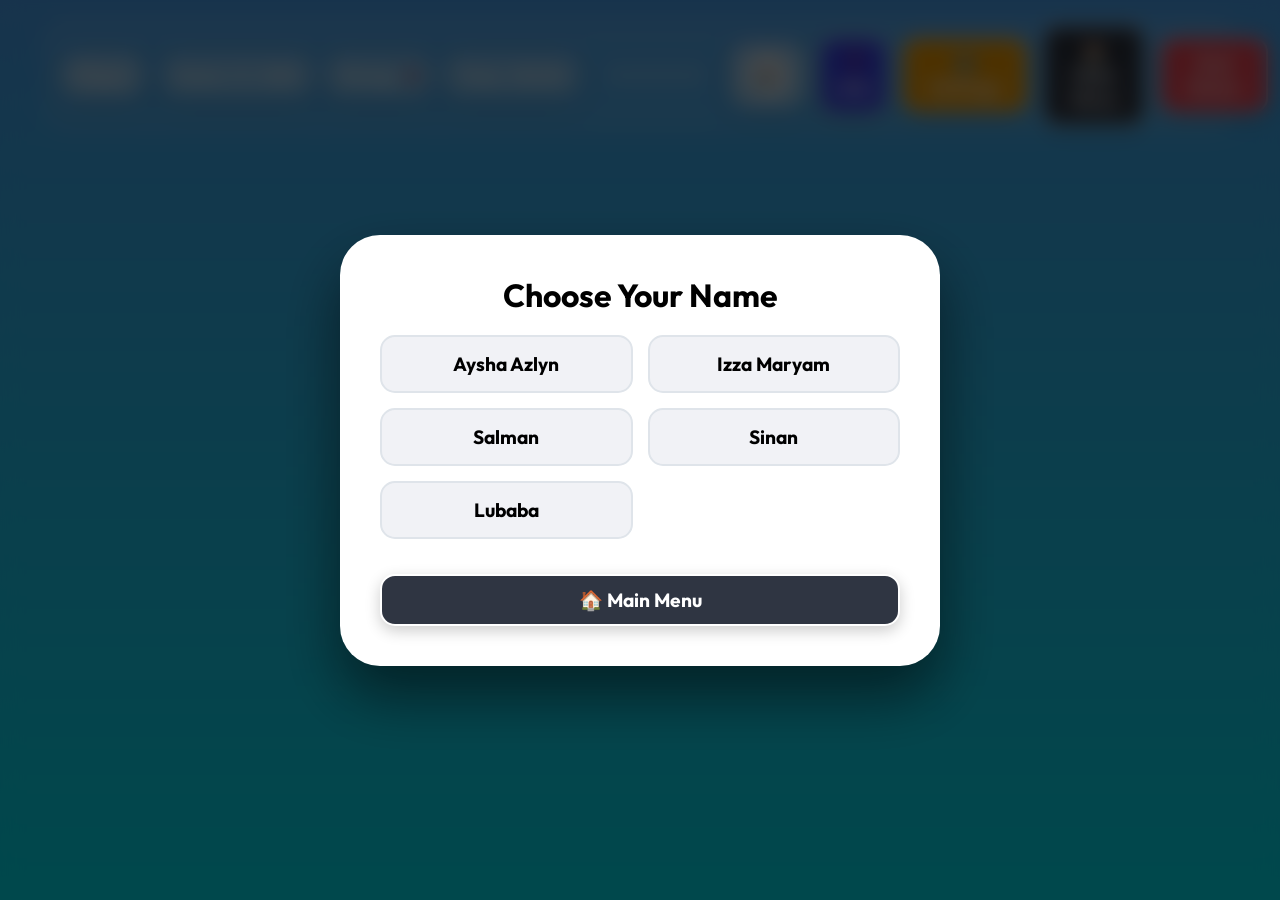
<file: index.html>
<!DOCTYPE html>
<html lang="en">

<head>
    <meta charset="UTF-8">
    <meta name="viewport" content="width=device-width, initial-scale=1.0, maximum-scale=1.0, user-scalable=no">
    <meta name="apple-mobile-web-app-capable" content="yes">
    <meta name="mobile-web-app-capable" content="yes">
    <title>Arabic Balloon Game</title>
    <link rel="stylesheet" href="style.css">
    <link href="https://fonts.googleapis.com/css2?family=Outfit:wght@400;700&family=Amiri:wght@400;700&display=swap"
        rel="stylesheet">
    <script src="https://html2canvas.hertzen.com/dist/html2canvas.min.js"></script>
</head>

<body>
    <div id="game-container">
        <!-- Background Elements -->
        <div class="sky-background"></div>
        <div class="clouds-container"></div>

        <!-- UI Elements -->
        <div id="ui-layer">
            <div class="stats">
                <div class="stat-item user-info">
                    <span id="display-name">Player</span>
                </div>
                <div class="stat-group">
                    <div class="stat-item">
                        <span class="label">Score:</span>
                        <span id="score">0</span>
                        <span class="goal">/ 200</span>
                    </div>
                    <div class="stat-item">
                        <span class="label">Wrong:</span>
                        <span id="wrong-count" class="wrong-val">0</span>
                    </div>
                    <div class="stat-item">
                        <span class="label">Time:</span>
                        <span id="timer">00:00</span>
                    </div>
                </div>
                <div class="progress-container">
                    <div id="progress-bar" class="progress-bar"></div>
                </div>
                <div class="stat-item target-box">
                    <button id="replay-sound" class="icon-btn">🔊</button>
                    <span id="target-label" style="display: none;"></span>
                </div>
                <button id="quick-q-btn" class="secondary-btn" style="background: #3742fa; border-color: white; padding: 12px 15px;">❓ Ask</button>
                <button id="teacher-btn" class="secondary-btn" style="background: #ffa502; border-color: white;">⚙️ Settings</button>
                <button id="global-main-menu-btn" class="secondary-btn" style="background: #2f3542; border-color: white;">🏠 Main Menu</button>
                <button id="end-btn" class="secondary-btn">End Game</button>
            </div>
        </div>

        <!-- Game Screen -->
        <div id="game-screen"></div>

        <!-- Overlays -->
        <div id="name-overlay" class="overlay active">
            <div class="overlay-content">
                <h1>Choose Your Name</h1>
                <div class="name-grid">
                    <button class="name-btn">Aysha Azlyn</button>
                    <button class="name-btn">Izza Maryam</button>
                    <button class="name-btn">Salman</button>
                    <button class="name-btn">Sinan</button>
                    <button class="name-btn">Lubaba</button>
                </div>
                <button id="name-main-menu-btn" class="secondary-btn" style="background: #2f3542; margin-top: 15px; width: 100%;">🏠 Main Menu</button>
            </div>
        </div>

        <div id="letter-overlay" class="overlay">
            <div class="overlay-content">
                <h1>Choose Letters</h1>
                <p style="margin-bottom: 15px; color: #576574;">Select the Arabic letters you want to play with!</p>
                
                <div style="display: flex; justify-content: center; gap: 10px; margin-bottom: 20px;">
                    <button id="all-letters-btn" class="name-btn" style="padding: 10px 20px; font-size: 1rem; width: auto; margin: 0;">✨ All Letters</button>
                    <button id="clear-letters-btn" class="name-btn" style="padding: 10px 20px; font-size: 1rem; width: auto; margin: 0;">Clear Selection</button>
                </div>

                <div class="name-grid" id="letter-grid">
                    <button class="name-btn letter-sel-btn" data-letter="alif">ا</button>
                    <button class="name-btn letter-sel-btn" data-letter="ba">ب</button>
                    <button class="name-btn letter-sel-btn" data-letter="taa">ت</button>
                    <button class="name-btn letter-sel-btn" data-letter="daal">د</button>
                </div>

                <button id="confirm-letters-btn" class="primary-btn" style="margin-top: 25px; width: 100%;">Continue</button>
                <button id="letter-main-menu-btn" class="secondary-btn" style="background: #2f3542; margin-top: 15px; width: 100%;">🏠 Main Menu</button>
            </div>
        </div>

        <div id="start-overlay" class="overlay">
            <div class="overlay-content">
                <h1 id="welcome-msg">Hello!</h1>
                <p id="start-instructions-p" style="margin-bottom: 20px;">Pop the balloons that match the sound!</p>
                <button id="start-btn" class="primary-btn" style="width: 100%;">Start Playing!</button>
                <button id="start-main-menu-btn" class="secondary-btn" style="background: #2f3542; margin-top: 15px; width: 100%;">🏠 Main Menu</button>
            </div>
        </div>

        <div id="settings-overlay" class="overlay">
            <div class="overlay-content">
                <h1 style="color: #2f3542;">Settings</h1>
                <div class="settings-grid" style="text-align: left; margin: 25px 0;">
                    <div style="display: flex; justify-content: space-between; align-items: center;">
                        <label style="font-size: 1.1rem; font-weight: bold; color: #576574;">Letters to Play:</label>
                        <button id="settings-all-letters-btn" class="name-btn" style="padding: 5px 10px; font-size: 0.85rem; margin: 0; width: auto; height: auto;">✨ Select All</button>
                    </div>
                    <div style="display: grid; grid-template-columns: repeat(4, 1fr); gap: 10px; margin-top: 8px; margin-bottom: 20px;">
                        <button class="name-btn settings-letter-btn active" data-letter="alif" style="padding: 10px; font-size: 1.2rem;">ا</button>
                        <button class="name-btn settings-letter-btn" data-letter="ba" style="padding: 10px; font-size: 1.2rem;">ب</button>
                        <button class="name-btn settings-letter-btn" data-letter="taa" style="padding: 10px; font-size: 1.2rem;">ت</button>
                        <button class="name-btn settings-letter-btn" data-letter="daal" style="padding: 10px; font-size: 1.2rem;">د</button>
                    </div>

                    <label style="font-size: 1.1rem; font-weight: bold; color: #576574;">Question Interval: <span id="prob-val" style="color: #ff4757;">10%</span></label>
                    <input type="range" id="prob-slider" min="0" max="3" value="1" style="width: 100%; margin-top: 10px; margin-bottom: 20px;">
                    
                    <label style="font-size: 1.1rem; font-weight: bold; color: #576574;">Letter Probability: <span id="letter-prob-val" style="color: #1e90ff;">50%</span></label>
                    <input type="range" id="letter-prob-slider" min="0" max="4" value="4" style="width: 100%; margin-top: 10px;">
                    <p style="color: #747d8c; font-size: 0.85rem; margin-top: 5px;">Higher means the target letter appears more often.</p>
                </div>
                <div style="display: flex; justify-content: center; gap: 15px; margin-top: 20px;">
                    <button id="close-settings-btn" class="secondary-btn">Close</button>
                    <button id="settings-main-menu-btn" class="secondary-btn" style="background: #2f3542;">🏠 Main Menu</button>
                </div>
            </div>
        </div>

        <div id="question-overlay" class="overlay">
            <div class="overlay-content question-content">
                <div class="confetti-effect"></div>
                <h1 style="color: #ff4757; font-size: 2.2rem; margin-bottom: 10px;">Interactive Question!</h1>
                <p style="font-size: 1.3rem; color: #2f3542; font-weight: bold;">Tell your teacher the letter aloud!</p>
                
                <div id="question-letter-container" class="interactive-card">
                    <div id="question-letter" class="balloon-text" style="color: #3742fa; font-size: 10rem; text-shadow: 3px 3px 15px rgba(0,0,0,0.15); pointer-events: auto;">ا</div>
                </div>

                <div style="display: flex; justify-content: center; gap: 15px; flex-wrap: wrap; margin-top: 20px;">
                    <button id="replay-q-btn" class="icon-btn pulse" style="width: 70px; height: 70px; font-size: 2.5rem; border: 4px solid #dfe4ea; background: white; box-shadow: 0 10px 20px rgba(0,0,0,0.1);">🔊</button>
                    <button id="continue-game-btn" class="primary-btn bounce-in" style="font-size: 1.4rem; padding: 15px 40px; background: linear-gradient(135deg, #2ed573 0%, #7bed9f 100%); border: none; box-shadow: 0 10px 25px rgba(46, 213, 115, 0.4);">Continue (+20 pts)</button>
                    <button id="question-main-menu-btn" class="secondary-btn" style="background: #2f3542; margin-top: 5px;">🏠 Main Menu</button>
                </div>
            </div>
        </div>

        <div id="game-over-overlay" class="overlay">
            <div id="share-content" class="overlay-content">
                <h1>Game Summary</h1>
                <h2 id="final-name-title">Player Name</h2>

                <div class="results-grid">
                    <div class="res-item">
                        <p>Final Score</p>
                        <span id="final-score">0</span>
                    </div>
                    <div class="res-item">
                        <p>Wrong Hits</p>
                        <span id="final-wrong">0</span>
                    </div>
                    <div class="res-item full-width">
                        <p>Total Time</p>
                        <span id="final-time">00:00</span>
                    </div>
                    <div id="milestone-100" class="res-item milestone">
                        <p>Time to reach 100</p>
                        <span id="time-to-100">--</span>
                    </div>
                    <div id="milestone-200" class="res-item milestone">
                        <p>Time to reach 200</p>
                        <span id="time-to-200">--</span>
                    </div>
                </div>

                <div class="action-buttons">
                    <button id="restart-btn" class="primary-btn">Play Again</button>
                    <button id="main-menu-btn" class="secondary-btn">Main Menu</button>
                    <button id="share-btn" class="share-btn">Share Results 📤</button>
                </div>
            </div>
        </div>
    </div>

    <script src="script.js"></script>
</body>

</html>
</file>
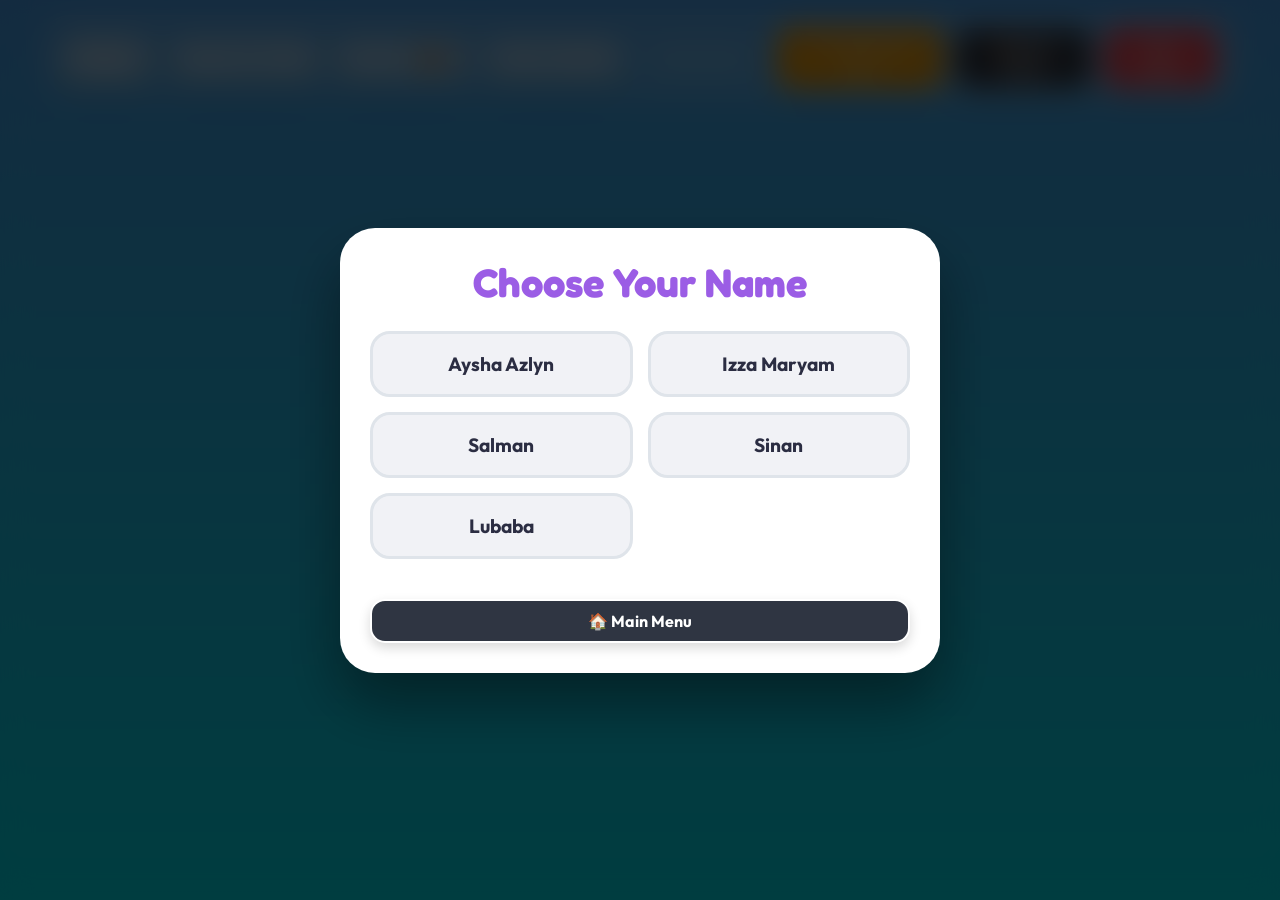
<file: alif drag/index.html>
<!DOCTYPE html>
<html lang="en">

<head>
    <meta charset="UTF-8">
    <meta name="viewport" content="width=device-width, initial-scale=1.0, maximum-scale=1.0, user-scalable=no">
    <meta name="apple-mobile-web-app-capable" content="yes">
    <meta name="mobile-web-app-capable" content="yes">
    <title>Sound Matching Game</title>
    <link rel="stylesheet" href="style.css">
    <link href="https://fonts.googleapis.com/css2?family=Outfit:wght@400;700&family=Amiri:wght@400;700&family=Fredoka+One&display=swap" rel="stylesheet">
    <script src="https://html2canvas.hertzen.com/dist/html2canvas.min.js"></script>
</head>

<body>
    <div id="game-container">
        <!-- Background Elements -->
        <div class="sky-background"></div>
        <div class="clouds-container"></div>
        <div class="background-decor">
            <div class="star star1">⭐</div>
            <div class="star star2">⭐</div>
            <div class="star star3">⭐</div>
            <div class="moon">🌙</div>
        </div>

        <!-- UI / Dashboard Layer -->
        <div id="ui-layer">
            <div class="stats">
                <div class="stat-item user-info">
                    <span id="display-name">Player</span>
                </div>
                <div class="stat-group">
                    <div class="stat-item">
                        <span class="label">Score:</span>
                        <span id="score">0</span>
                        <span class="goal">/ 150</span>
                    </div>
                    <div class="stat-item">
                        <span class="label">Streak:</span>
                        <span id="streak-count" class="streak-val">🔥 0</span>
                    </div>
                    <div class="stat-item">
                        <span class="label">Time:</span>
                        <span id="timer">00:00</span>
                    </div>
                </div>
                <div class="progress-container">
                    <div id="progress-bar" class="progress-bar"></div>
                </div>
                <div class="button-group">
                    <button id="sound-loop-toggle" class="secondary-btn toggle-btn active" style="background: #ffa502; border-color: white;">🔁 Auto Sound: On</button>
                    <button id="main-menu-btn-top" class="secondary-btn" style="background: #2f3542; border-color: white;">🏠 Main Menu</button>
                    <button id="end-btn" class="secondary-btn" style="background: #ff4757; border-color: white;">End Game</button>
                </div>
            </div>
        </div>

        <!-- Game Screen (Playground) -->
        <div id="game-screen" class="game-screen" style="display: none;">
            <!-- Mascot & Speaker Area -->
            <div class="mascot-section">
                <div class="mascot-bubble">
                    <p id="bubble-instruction">Listen carefully and drag the matching letter below!</p>
                </div>
                <div class="mascot-character" id="mascot">
                    <div class="mascot-body">🦁</div>
                    <button id="replay-sound-btn" class="speaker-btn pulse">🔊 Hear Sound</button>
                    <button id="reset-options-btn" class="speaker-btn reset-btn">🔄 Reset Options</button>
                </div>
            </div>

            <!-- Target Drop Area (Rectangle Box) -->
            <div class="drop-zone-container">
                <div id="drop-target" class="drop-target">
                    <span class="drop-icon">📥</span>
                    <span class="drop-label">Drag and Drop here!</span>
                </div>
            </div>

            <!-- Draggable Symbols Container -->
            <div class="options-container" id="options-container">
                <!-- Draggable items will be populated dynamically -->
            </div>
        </div>

        <!-- OVERLAYS -->
        
        <!-- 1. Choose Player Name Overlay -->
        <div id="name-overlay" class="overlay active">
            <div class="overlay-content">
                <h1>Choose Your Name</h1>
                <div class="name-grid">
                    <button class="name-btn">Aysha Azlyn</button>
                    <button class="name-btn">Izza Maryam</button>
                    <button class="name-btn">Salman</button>
                    <button class="name-btn">Sinan</button>
                    <button class="name-btn">Lubaba</button>
                </div>
                <button id="name-main-menu-btn" class="secondary-btn" style="background: #2f3542; margin-top: 15px; width: 100%;">🏠 Main Menu</button>
            </div>
        </div>

        <!-- 2. Select Game Mode Overlay -->
        <div id="mode-overlay" class="overlay">
            <div class="overlay-content">
                <h1 id="welcome-msg">Hello!</h1>
                <p style="margin-bottom: 20px; color: #576574;">Select which Arabic sounds you want to match!</p>
                
                <div class="mode-grid">
                    <button class="mode-btn active" data-mode="alif-harakath">
                        <span class="mode-icon">اَ اِ اُ اٌ</span>
                        <h3>Alif with Harakath</h3>
                    </button>
                    <button class="mode-btn" data-mode="ba-harakath">
                        <span class="mode-icon">بَ بِ بُ بٌ</span>
                        <h3>Ba with Harakath</h3>
                    </button>
                    <button class="mode-btn" data-mode="taa-harakath">
                        <span class="mode-icon">تَ تِ تُ تٌ</span>
                        <h3>Tha with Harakath</h3>
                    </button>
                    <button class="mode-btn" data-mode="harakath-only">
                        <span class="mode-icon">◌َ  ◌ِ  ◌ُ  ◌ْ</span>
                        <h3>Harakath only</h3>
                    </button>
                    <button class="mode-btn" data-mode="combined">
                        <span class="mode-icon">🔄 Mixed</span>
                        <h3>Challenge Mode</h3>
                    </button>
                </div>

                <button id="start-game-btn" class="primary-btn" style="margin-top: 25px; width: 100%;">Start Playing! 🚀</button>
                <button id="mode-main-menu-btn" class="secondary-btn" style="background: #2f3542; margin-top: 15px; width: 100%;">🏠 Main Menu</button>
            </div>
        </div>

        <!-- 3. Game Over Overlay -->
        <div id="game-over-overlay" class="overlay">
            <div id="share-content" class="overlay-content">
                <div class="confetti-effect"></div>
                <h1>🎉 Match Completed! 🎉</h1>
                <h2 id="final-name-title">Player Name</h2>

                <div class="results-grid">
                    <div class="res-item">
                        <p>Final Score</p>
                        <span id="final-score">0</span>
                    </div>
                    <div class="res-item">
                        <p>Wrong Matches</p>
                        <span id="final-wrong">0</span>
                    </div>
                    <div class="res-item">
                        <p>Best Streak</p>
                        <span id="final-streak">🔥 0</span>
                    </div>
                    <div class="res-item">
                        <p>Total Time</p>
                        <span id="final-time">00:00</span>
                    </div>
                </div>

                <div class="action-buttons">
                    <button id="restart-btn" class="primary-btn">Play Again 🔁</button>
                    <button id="main-menu-btn" class="secondary-btn" style="background: #2f3542;">Main Menu 🏠</button>
                    <button id="share-btn" class="share-btn">Share Scorecard 📤</button>
                </div>
            </div>
        </div>
    </div>

    <script src="script.js"></script>
</body>

</html>
</file>
<file: style.css>
:root {
    --primary-color: #ff4757;
    --secondary-color: #2ed573;
    --accent-color: #1e90ff;
    --background-sky: linear-gradient(180deg, #4facfe 0%, #00f2fe 100%);
    --glass-bg: rgba(255, 255, 255, 0.2);
    --glass-border: rgba(255, 255, 255, 0.4);
}

* {
    margin: 0;
    padding: 0;
    box-sizing: border-box;
    font-family: 'Outfit', sans-serif;
}

body, html {
    width: 100%;
    height: 100%;
    overflow: hidden;
    background: var(--background-sky);
    touch-action: manipulation;
}

#game-container {
    position: relative;
    width: 100%;
    height: 100%;
    display: flex;
    flex-direction: column;
}

/* Background & Clouds */
.sky-background {
    position: absolute;
    top: 0;
    left: 0;
    width: 100%;
    height: 100%;
    z-index: -2;
    background: var(--background-sky);
}

.clouds-container {
    position: absolute;
    width: 100%;
    height: 100%;
    z-index: -1;
    pointer-events: none;
}

.cloud {
    position: absolute;
    background: white;
    border-radius: 50px;
    opacity: 0.6;
    animation: moveCloud linear infinite;
    box-shadow: 0 8px 15px rgba(0,0,0,0.05);
}

.cloud::before {
    content: '';
    position: absolute;
    background: white;
    width: 50%;
    height: 100%;
    top: -40%;
    left: 15%;
    border-radius: 50%;
}

.cloud::after {
    content: '';
    position: absolute;
    background: white;
    width: 40%;
    height: 80%;
    top: -30%;
    right: 15%;
    border-radius: 50%;
}

@keyframes moveCloud {
    from { transform: translateX(-200px); }
    to { transform: translateX(calc(100vw + 200px)); }
}

/* UI Layer */
#ui-layer {
    position: relative;
    z-index: 10;
    padding: 15px;
    pointer-events: none;
}

.stats {
    display: flex;
    justify-content: space-between;
    align-items: center;
    max-width: 1200px;
    margin: 0 auto;
    gap: 15px;
    background: rgba(255, 255, 255, 0.1);
    padding: 10px 20px;
    border-radius: 30px;
    backdrop-filter: blur(5px);
}

.progress-container {
    flex-grow: 1;
    height: 12px;
    background: rgba(255, 255, 255, 0.2);
    border-radius: 10px;
    overflow: hidden;
    margin: 0 10px;
    border: 1px solid rgba(255, 255, 255, 0.3);
    min-width: 100px;
}

.progress-bar {
    height: 100%;
    width: 0%;
    background: linear-gradient(90deg, #2ed573, #7bed9f);
    transition: width 0.5s cubic-bezier(0.4, 0, 0.2, 1);
    box-shadow: 0 0 15px rgba(46, 213, 115, 0.5);
}

.stat-group {
    display: flex;
    gap: 8px;
}

.stat-item {
    background: var(--glass-bg);
    backdrop-filter: blur(10px);
    -webkit-backdrop-filter: blur(10px);
    border: 1px solid var(--glass-border);
    padding: 10px 15px;
    border-radius: 20px;
    box-shadow: 0 8px 32px 0 rgba(31, 38, 135, 0.15);
    color: white;
    font-size: 1.1rem;
    font-weight: 700;
    display: flex;
    align-items: center;
    gap: 8px;
    pointer-events: auto;
    white-space: nowrap;
}

.wrong-val {
    color: #ff4757;
}

.user-info {
    background: rgba(255, 255, 255, 0.3);
}

.target-box {
    background: rgba(255, 255, 255, 0.4);
    border: 2px solid white;
}

#target-label {
    font-family: 'Amiri', serif;
    font-size: 2.2rem;
    color: #2f3542;
}

.icon-btn {
    background: white;
    border: none;
    border-radius: 50%;
    width: 40px;
    height: 40px;
    cursor: pointer;
    font-size: 1.2rem;
    display: flex;
    align-items: center;
    justify-content: center;
    transition: transform 0.2s;
}

/* CSS Balloon */
.balloon {
    position: absolute;
    width: 140px;
    height: 170px;
    border-radius: 50% 50% 50% 50% / 40% 40% 60% 60%;
    display: flex;
    align-items: center;
    justify-content: center;
    cursor: pointer;
    box-shadow: inset -10px -10px 20px rgba(0,0,0,0.1), 0 10px 20px rgba(0,0,0,0.2);
    transition: transform 0.1s;
    user-select: none;
    z-index: 5;
}

.balloon::after {
    content: '';
    position: absolute;
    bottom: -15px;
    left: 50%;
    transform: translateX(-50%);
    width: 2px;
    height: 40px;
    background: rgba(255, 255, 255, 0.6);
}

.balloon::before {
    content: '';
    position: absolute;
    bottom: -5px;
    left: 50%;
    transform: translateX(-50%);
    border-left: 8px solid transparent;
    border-right: 8px solid transparent;
    border-bottom: 12px solid rgba(0,0,0,0.2);
}

.balloon-text {
    font-family: 'Amiri', serif;
    font-size: 5rem;
    color: white;
    font-weight: 700;
    text-shadow: 2px 2px 10px rgba(0,0,0,0.3);
    margin-top: -10px;
    pointer-events: none;
}

.harakah-top {
    margin-top: 45px !important;
    font-size: 7rem !important;
}

.harakah-bottom {
    margin-top: -30px !important;
    font-size: 7rem !important;
}

/* For target label as well */
#target-label.harakah-top {
    margin-top: 20px !important;
    display: inline-block;
}

#target-label.harakah-bottom {
    margin-top: -15px !important;
    display: inline-block;
}

.interactive-card {
    background: #f1f2f6;
    border-radius: 40px;
    margin: 30px auto;
    padding: 50px 30px;
    width: 85%;
    display: flex;
    justify-content: center;
    align-items: center;
    min-height: 250px;
    box-shadow: inset 0 10px 30px rgba(0,0,0,0.05), 0 15px 35px rgba(0,0,0,0.1);
    position: relative;
    overflow: hidden;
    border: 4px solid #dfe4ea;
}

.interactive-card::before {
    content: '';
    position: absolute;
    top: -50%;
    left: -50%;
    width: 200%;
    height: 200%;
    background: radial-gradient(circle, rgba(255,255,255,0.8) 0%, transparent 70%);
    opacity: 0.5;
    pointer-events: none;
}

.pulse {
    animation: pulse-animation 2s infinite;
}

@keyframes pulse-animation {
    0% { transform: scale(1); box-shadow: 0 0 0 0 rgba(255, 71, 87, 0.4); }
    70% { transform: scale(1.05); box-shadow: 0 0 0 15px rgba(255, 71, 87, 0); }
    100% { transform: scale(1); box-shadow: 0 0 0 0 rgba(255, 71, 87, 0); }
}

.bounce-in {
    animation: bounceIn 0.8s cubic-bezier(0.68, -0.55, 0.265, 1.55);
}

@keyframes bounceIn {
    0% { transform: scale(0.3); opacity: 0; }
    50% { transform: scale(1.05); opacity: 1; }
    70% { transform: scale(0.9); }
    100% { transform: scale(1); }
}

.question-content {
    background: linear-gradient(135deg, #ffffff 0%, #f1f2f6 100%);
    border: 8px solid #ff4757;
    animation: popIn 0.5s cubic-bezier(0.175, 0.885, 0.32, 1.275);
    position: relative;
}

@keyframes popIn {
    0% { transform: scale(0.5); opacity: 0; }
    100% { transform: scale(1); opacity: 1; }
}

input[type=range] {
    -webkit-appearance: none;
    width: 100%;
    background: transparent;
}

input[type=range]::-webkit-slider-thumb {
    -webkit-appearance: none;
    height: 32px;
    width: 32px;
    border-radius: 50%;
    background: var(--primary-color);
    cursor: pointer;
    margin-top: -12px;
    box-shadow: 0 5px 15px rgba(255, 71, 87, 0.4);
    border: 3px solid white;
}

input[type=range]::-webkit-slider-runnable-track {
    width: 100%;
    height: 10px;
    cursor: pointer;
    background: #dfe4ea;
    border-radius: 10px;
}

/* Overlays */
.overlay {
    position: fixed;
    top: 0;
    left: 0;
    width: 100%;
    height: 100%;
    background: rgba(0, 0, 0, 0.7);
    backdrop-filter: blur(10px);
    z-index: 100;
    opacity: 0;
    visibility: hidden;
    display: flex;
    align-items: center;
    justify-content: center;
    transition: all 0.4s cubic-bezier(0.4, 0, 0.2, 1);
}

.overlay.active {
    opacity: 1;
    visibility: visible;
}

.overlay-content {
    background: white;
    padding: 40px;
    border-radius: 40px;
    text-align: center;
    max-width: 600px;
    width: 90%;
    box-shadow: 0 30px 60px rgba(0,0,0,0.5);
    transform: translateY(30px);
    transition: transform 0.5s cubic-bezier(0.175, 0.885, 0.32, 1.275);
}

.overlay.active .overlay-content {
    transform: translateY(0);
}

@keyframes slideUp {
    from { transform: translateY(50px); opacity: 0; }
    to { transform: translateY(0); opacity: 1; }
}

/* Results Grid */
.results-grid {
    display: grid;
    grid-template-columns: 1fr 1fr;
    gap: 15px;
    margin: 20px 0;
}

.res-item {
    background: #f1f2f6;
    padding: 15px;
    border-radius: 15px;
}

.res-item.full-width {
    grid-column: span 2;
    background: #e8f4fd;
}

.res-item.milestone {
    display: none; /* Controlled by JS */
    border: 2px dashed var(--accent-color);
}

.res-item p {
    font-size: 1rem;
    margin-bottom: 5px;
    color: #747d8c;
}

.res-item span {
    font-size: 1.8rem;
    font-weight: 800;
    color: #2f3542;
}

.res-item.full-width {
    grid-column: span 2;
    background: #e8f4fd;
    border: 2px dashed #1e90ff;
}

.action-buttons {
    display: flex;
    flex-direction: column;
    gap: 15px;
    margin-top: 20px;
}

.name-grid {
    display: grid;
    grid-template-columns: 1fr 1fr;
    gap: 15px;
    margin: 20px 0;
}

.name-btn {
    background: #f1f2f6;
    border: 2px solid #dfe4ea;
    padding: 15px;
    border-radius: 15px;
    font-size: 1.2rem;
    font-weight: 700;
    cursor: pointer;
    transition: all 0.2s;
}

.name-btn:hover, .name-btn.active {
    background: var(--primary-color);
    color: white;
    border-color: var(--primary-color);
}

.primary-btn {
    background: var(--primary-color);
    color: white;
    border: none;
    padding: 15px 40px;
    font-size: 1.4rem;
    font-weight: 700;
    border-radius: 50px;
    cursor: pointer;
    box-shadow: 0 8px 20px rgba(255, 71, 87, 0.3);
}

.share-btn {
    background: var(--secondary-color);
    color: white;
    border: none;
    padding: 15px 40px;
    font-size: 1.2rem;
    font-weight: 700;
    border-radius: 50px;
    cursor: pointer;
    box-shadow: 0 8px 20px rgba(46, 213, 115, 0.3);
}

.secondary-btn {
    background: #ff4757;
    color: white;
    border: 2px solid white;
    padding: 12px 25px;
    font-size: 1.2rem;
    font-weight: 700;
    border-radius: 15px;
    cursor: pointer;
    transition: all 0.3s;
    box-shadow: 0 5px 15px rgba(0,0,0,0.2);
    pointer-events: auto;
    z-index: 100;
}

.secondary-btn:hover {
    background: #ff6b81;
    transform: translateY(-2px);
    box-shadow: 0 8px 20px rgba(0,0,0,0.3);
}

@media (max-width: 600px) {
    .stats {
        flex-wrap: wrap;
        justify-content: center;
    }
    .stat-group {
        width: 100%;
        justify-content: center;
    }
    .stat-item {
        font-size: 0.9rem;
        padding: 8px 10px;
    }
}
</file>
<file: alif drag/style.css>
:root {
    --primary: #9b5de5;
    --secondary: #f15bb5;
    --tertiary: #fee440;
    --quaternary: #00bbf9;
    --quinary: #00f5d4;
    --success: #2ed573;
    --danger: #ff4757;
    --text-dark: #2b2d42;
    --text-light: #ffffff;
    --glass-bg: rgba(255, 255, 255, 0.2);
    --glass-border: rgba(255, 255, 255, 0.4);
    --background-sky: linear-gradient(180deg, #4facfe 0%, #00f2fe 100%);
}

* {
    margin: 0;
    padding: 0;
    box-sizing: border-box;
    font-family: 'Outfit', 'Nunito', sans-serif;
    user-select: none;
    -webkit-user-drag: none;
}

body, html {
    width: 100%;
    height: 100%;
    overflow: hidden;
    background: var(--background-sky);
    touch-action: none; /* Crucial to prevent double-tap zoom or scrolling during drag */
}

#game-container {
    position: relative;
    width: 100%;
    height: 100%;
    display: flex;
    flex-direction: column;
}

/* Background & Decorative Elements */
.sky-background {
    position: absolute;
    top: 0;
    left: 0;
    width: 100%;
    height: 100%;
    z-index: -2;
    background: var(--background-sky);
}

.clouds-container {
    position: absolute;
    width: 100%;
    height: 100%;
    z-index: -1;
    pointer-events: none;
}

.cloud {
    position: absolute;
    background: white;
    border-radius: 50px;
    opacity: 0.6;
    animation: moveCloud linear infinite;
    box-shadow: 0 8px 15px rgba(0,0,0,0.05);
}

.cloud::before {
    content: '';
    position: absolute;
    background: white;
    width: 50%;
    height: 100%;
    top: -40%;
    left: 15%;
    border-radius: 50%;
}

.cloud::after {
    content: '';
    position: absolute;
    background: white;
    width: 40%;
    height: 80%;
    top: -30%;
    right: 15%;
    border-radius: 50%;
}

@keyframes moveCloud {
    from { transform: translateX(-200px); }
    to { transform: translateX(calc(100vw + 200px)); }
}

.background-decor {
    position: absolute;
    top: 0;
    left: 0;
    width: 100%;
    height: 100%;
    pointer-events: none;
    z-index: -1;
}

.star, .moon {
    position: absolute;
    font-size: 2rem;
    opacity: 0.6;
    animation: float 6s ease-in-out infinite;
}

.star1 { top: 15%; left: 10%; animation-delay: 0s; font-size: 3rem;}
.star2 { top: 60%; left: 85%; animation-delay: 2s; }
.star3 { top: 30%; left: 5%; animation-delay: 4s; font-size: 2.5rem;}
.moon { top: 15%; right: 5%; font-size: 4rem; animation: float 8s ease-in-out infinite alternate; }

@keyframes float {
    0% { transform: translateY(0px) rotate(0deg); }
    50% { transform: translateY(-20px) rotate(10deg); }
    100% { transform: translateY(0px) rotate(0deg); }
}

/* UI / Dashboard Layer */
#ui-layer {
    position: relative;
    z-index: 100;
    padding: 15px;
}

.stats {
    display: flex;
    justify-content: space-between;
    align-items: center;
    max-width: 1200px;
    margin: 0 auto;
    gap: 15px;
    background: rgba(255, 255, 255, 0.15);
    padding: 10px 20px;
    border-radius: 30px;
    backdrop-filter: blur(8px);
    -webkit-backdrop-filter: blur(8px);
    border: 1px solid rgba(255, 255, 255, 0.2);
}

.progress-container {
    flex-grow: 1;
    height: 14px;
    background: rgba(255, 255, 255, 0.2);
    border-radius: 10px;
    overflow: hidden;
    margin: 0 10px;
    border: 1px solid rgba(255, 255, 255, 0.3);
    min-width: 100px;
}

.progress-bar {
    height: 100%;
    width: 0%;
    background: linear-gradient(90deg, #2ed573, #7bed9f);
    transition: width 0.4s cubic-bezier(0.4, 0, 0.2, 1);
    box-shadow: 0 0 15px rgba(46, 213, 115, 0.5);
}

.stat-group {
    display: flex;
    gap: 8px;
}

.stat-item {
    background: var(--glass-bg);
    backdrop-filter: blur(10px);
    -webkit-backdrop-filter: blur(10px);
    border: 1px solid var(--glass-border);
    padding: 10px 18px;
    border-radius: 20px;
    box-shadow: 0 8px 32px 0 rgba(31, 38, 135, 0.1);
    color: white;
    font-size: 1.1rem;
    font-weight: 700;
    display: flex;
    align-items: center;
    gap: 8px;
    white-space: nowrap;
}

.user-info {
    background: rgba(255, 255, 255, 0.3);
    border-color: white;
}

.streak-val {
    color: #ff9f43;
    text-shadow: 0 0 10px rgba(255, 159, 67, 0.3);
}

.button-group {
    display: flex;
    gap: 10px;
}

/* Play Screen Layout */
.game-screen {
    flex-grow: 1;
    display: flex;
    flex-direction: column;
    justify-content: space-between;
    align-items: center;
    padding: 20px;
    position: relative;
    max-width: 1200px;
    width: 100%;
    margin: 0 auto;
    z-index: 10;
}

/* Mascot & Instruction Section */
.mascot-section {
    display: flex;
    align-items: center;
    gap: 20px;
    margin-top: 10px;
    max-width: 700px;
    width: 100%;
}

.mascot-bubble {
    flex-grow: 1;
    background: white;
    padding: 18px 25px;
    border-radius: 25px;
    position: relative;
    box-shadow: 0 10px 25px rgba(0,0,0,0.1);
    border: 3px solid #dfe4ea;
}

.mascot-bubble::after {
    content: '';
    position: absolute;
    right: -15px;
    top: 50%;
    transform: translateY(-50%);
    border-left: 15px solid white;
    border-top: 10px solid transparent;
    border-bottom: 10px solid transparent;
}

.mascot-bubble::before {
    content: '';
    position: absolute;
    right: -19px;
    top: 50%;
    transform: translateY(-50%);
    border-left: 16px solid #dfe4ea;
    border-top: 11px solid transparent;
    border-bottom: 11px solid transparent;
    z-index: -1;
}

.mascot-bubble p {
    font-size: 1.2rem;
    font-weight: 700;
    color: var(--text-dark);
}

.mascot-character {
    display: flex;
    flex-direction: column;
    align-items: center;
    gap: 10px;
}

.mascot-body {
    font-size: 5rem;
    filter: drop-shadow(0 10px 10px rgba(0,0,0,0.15));
    animation: bounceMascot 3s ease-in-out infinite;
}

@keyframes bounceMascot {
    0%, 100% { transform: translateY(0); }
    50% { transform: translateY(-10px); }
}

.speaker-btn {
    background: linear-gradient(135deg, #ff4757 0%, #ff6b81 100%);
    color: white;
    border: 3px solid white;
    padding: 10px 20px;
    font-size: 1.1rem;
    font-weight: 700;
    border-radius: 50px;
    cursor: pointer;
    box-shadow: 0 8px 15px rgba(255, 71, 87, 0.3);
    transition: all 0.2s;
    display: flex;
    align-items: center;
    gap: 8px;
}

.speaker-btn:hover {
    transform: scale(1.05);
    box-shadow: 0 10px 20px rgba(255, 71, 87, 0.4);
}

.reset-btn {
    background: linear-gradient(135deg, #1e90ff 0%, #70a1ff 100%);
    box-shadow: 0 8px 15px rgba(30, 144, 255, 0.3);
}

.reset-btn:hover {
    box-shadow: 0 10px 20px rgba(30, 144, 255, 0.4);
}

/* Rectangle Drop Zone */
.drop-zone-container {
    width: 100%;
    display: flex;
    justify-content: center;
    margin: 20px 0;
}

.drop-target {
    width: 320px;
    height: 180px;
    border: 5px dashed rgba(255, 255, 255, 0.8);
    background: rgba(255, 255, 255, 0.15);
    border-radius: 25px;
    display: flex;
    flex-direction: column;
    align-items: center;
    justify-content: center;
    gap: 10px;
    box-shadow: inset 0 10px 30px rgba(0,0,0,0.05), 0 10px 20px rgba(0,0,0,0.05);
    transition: all 0.3s cubic-bezier(0.175, 0.885, 0.32, 1.275);
    color: white;
    backdrop-filter: blur(5px);
    -webkit-backdrop-filter: blur(5px);
}

.drop-target.hovered {
    border: 5px solid var(--tertiary);
    background: rgba(254, 228, 64, 0.25);
    transform: scale(1.08);
    box-shadow: 0 15px 30px rgba(254, 228, 64, 0.3);
    color: var(--text-dark);
}

.drop-target.success-flash {
    animation: successFlash 0.5s ease-out;
}

.drop-target.fail-flash {
    animation: failFlash 0.5s ease-out;
}

@keyframes successFlash {
    0% { border-color: rgba(255,255,255,0.8); background: rgba(255,255,255,0.15); }
    50% { border-color: var(--success); background: rgba(46, 213, 115, 0.4); transform: scale(1.05); }
    100% { border-color: rgba(255,255,255,0.8); background: rgba(255,255,255,0.15); }
}

@keyframes failFlash {
    0% { border-color: rgba(255,255,255,0.8); background: rgba(255,255,255,0.15); }
    50% { border-color: var(--danger); background: rgba(255, 71, 87, 0.4); transform: translateX(-10px); }
    75% { transform: translateX(10px); }
    100% { border-color: rgba(255,255,255,0.8); background: rgba(255,255,255,0.15); }
}

.drop-icon {
    font-size: 3rem;
    opacity: 0.8;
}

.drop-label {
    font-size: 1.2rem;
    font-weight: 700;
    text-shadow: 1px 1px 3px rgba(0,0,0,0.15);
}

/* Draggable Options */
.options-container {
    display: flex;
    justify-content: center;
    align-items: center;
    gap: 25px;
    margin-bottom: 25px;
    flex-wrap: wrap;
    width: 100%;
}

.draggable-letter {
    width: 110px;
    height: 110px;
    border-radius: 50%;
    background: white;
    display: flex;
    align-items: center;
    justify-content: center;
    cursor: grab;
    font-family: 'Amiri', serif;
    font-size: 3.8rem;
    font-weight: 700;
    color: var(--text-dark);
    box-shadow: 0 10px 20px rgba(0,0,0,0.15), inset 0 -8px 0 rgba(0,0,0,0.1);
    transition: transform 0.2s, box-shadow 0.2s, background 0.3s;
    position: relative;
    z-index: 10;
    border: 4px solid white;
}

.draggable-letter:hover:not(.dragging) {
    transform: translateY(-5px);
    box-shadow: 0 15px 25px rgba(0,0,0,0.2), inset 0 -8px 0 rgba(0,0,0,0.1);
}

.draggable-letter.dragging {
    cursor: grabbing;
    transform: scale(1.2);
    box-shadow: 0 25px 35px rgba(0,0,0,0.3);
    z-index: 1000;
    opacity: 0.9;
    border-color: var(--tertiary);
}

/* Harakath placement adjustments */
.draggable-letter.harakah-top-adjust {
    padding-top: 40px;
    font-size: 5rem;
}

.draggable-letter.harakah-bottom-adjust {
    padding-bottom: 40px;
    font-size: 5rem;
}

/* Bubble colors */
.draggable-letter:nth-child(1) { background: radial-gradient(circle at 30% 30%, #fff 0%, #ff7675 100%); color: white; }
.draggable-letter:nth-child(2) { background: radial-gradient(circle at 30% 30%, #fff 0%, #74b9ff 100%); color: white; }
.draggable-letter:nth-child(3) { background: radial-gradient(circle at 30% 30%, #fff 0%, #55efc4 100%); color: white; }
.draggable-letter:nth-child(4) { background: radial-gradient(circle at 30% 30%, #fff 0%, #ffeaa7 100%); color: #6f5400; }

/* Overlays & Dialogs */
.overlay {
    position: fixed;
    top: 0;
    left: 0;
    width: 100%;
    height: 100%;
    background: rgba(0, 0, 0, 0.75);
    backdrop-filter: blur(15px);
    -webkit-backdrop-filter: blur(15px);
    z-index: 1000;
    opacity: 0;
    visibility: hidden;
    display: flex;
    align-items: center;
    justify-content: center;
    transition: all 0.4s cubic-bezier(0.4, 0, 0.2, 1);
}

.overlay.active {
    opacity: 1;
    visibility: visible;
}

.overlay-content {
    background: white;
    padding: 30px;
    border-radius: 35px;
    text-align: center;
    max-width: 600px;
    width: 90%;
    max-height: 90vh;
    overflow-y: auto;
    box-shadow: 0 30px 60px rgba(0,0,0,0.4);
    transform: translateY(30px);
    transition: transform 0.5s cubic-bezier(0.175, 0.885, 0.32, 1.275);
}

.overlay.active .overlay-content {
    transform: translateY(0);
}

.overlay-content h1 {
    font-family: 'Fredoka One', cursive;
    color: var(--primary);
    font-size: 2.5rem;
    margin-bottom: 10px;
}

/* Name Selector */
.name-grid {
    display: grid;
    grid-template-columns: 1fr 1fr;
    gap: 15px;
    margin: 25px 0;
}

.name-btn {
    background: #f1f2f6;
    border: 3px solid #dfe4ea;
    padding: 18px;
    border-radius: 20px;
    font-size: 1.2rem;
    font-weight: 700;
    cursor: pointer;
    transition: all 0.2s;
    color: var(--text-dark);
}

.name-btn:hover {
    background: var(--primary);
    color: white;
    border-color: var(--primary);
    transform: translateY(-3px);
    box-shadow: 0 10px 20px rgba(155, 93, 229, 0.3);
}

/* Game Mode Selection Grid */
.mode-grid {
    display: flex;
    flex-direction: column;
    gap: 15px;
    margin: 25px 0;
}

.mode-btn {
    background: #f8f9fa;
    border: 3px solid #dfe4ea;
    border-radius: 20px;
    padding: 15px 20px;
    text-align: left;
    display: flex;
    align-items: center;
    gap: 20px;
    cursor: pointer;
    transition: all 0.2s;
    position: relative;
    overflow: hidden;
}

.mode-icon {
    font-size: 2.2rem;
    font-family: 'Amiri', serif;
    font-weight: 700;
    width: 90px;
    text-align: center;
    background: white;
    border-radius: 12px;
    padding: 5px;
    border: 1px solid #e4e7eb;
    display: flex;
    align-items: center;
    justify-content: center;
}

.mode-btn h3 {
    font-size: 1.2rem;
    font-weight: 700;
    color: var(--text-dark);
    margin-bottom: 3px;
}

.mode-btn p {
    font-size: 0.9rem;
    color: #747d8c;
}

.mode-btn:hover, .mode-btn.active {
    border-color: var(--primary);
    background: rgba(155, 93, 229, 0.05);
}

.mode-btn.active {
    box-shadow: 0 0 0 3px rgba(155, 93, 229, 0.4);
}

.mode-btn.active::after {
    content: '✅';
    position: absolute;
    right: 20px;
    font-size: 1.5rem;
}

/* Results & Stats Dashboard */
.results-grid {
    display: grid;
    grid-template-columns: 1fr 1fr;
    gap: 15px;
    margin: 25px 0;
}

.res-item {
    background: #f1f2f6;
    padding: 15px;
    border-radius: 18px;
    border: 2px solid #e4e7eb;
}

.res-item p {
    font-size: 1rem;
    margin-bottom: 5px;
    color: #747d8c;
    font-weight: 700;
}

.res-item span {
    font-size: 1.8rem;
    font-weight: 800;
    color: var(--text-dark);
}

.action-buttons {
    display: flex;
    flex-direction: column;
    gap: 12px;
}

/* BUTTONS */
.primary-btn {
    background: linear-gradient(135deg, var(--primary) 0%, var(--secondary) 100%);
    color: white;
    border: none;
    padding: 15px 40px;
    font-size: 1.4rem;
    font-weight: 700;
    border-radius: 50px;
    cursor: pointer;
    box-shadow: 0 8px 20px rgba(155, 93, 229, 0.3);
    transition: all 0.2s;
}

.primary-btn:hover {
    transform: scale(1.03);
    box-shadow: 0 10px 25px rgba(155, 93, 229, 0.4);
}

.share-btn {
    background: linear-gradient(135deg, var(--success) 0%, #55efc4 100%);
    color: white;
    border: none;
    padding: 15px 40px;
    font-size: 1.2rem;
    font-weight: 700;
    border-radius: 50px;
    cursor: pointer;
    box-shadow: 0 8px 20px rgba(46, 213, 115, 0.3);
    transition: all 0.2s;
}

.share-btn:hover {
    transform: scale(1.03);
}

.secondary-btn {
    background: #ff4757;
    color: white;
    border: 2px solid white;
    padding: 10px 22px;
    font-size: 1rem;
    font-weight: 700;
    border-radius: 15px;
    cursor: pointer;
    transition: all 0.2s;
    box-shadow: 0 5px 12px rgba(0,0,0,0.15);
}

.secondary-btn:hover {
    transform: translateY(-2px);
}

/* Extra animations & particles */
.particle {
    position: absolute;
    width: 10px;
    height: 10px;
    border-radius: 50%;
    pointer-events: none;
    z-index: 50;
}

.confetti-effect {
    position: absolute;
    width: 100%;
    height: 100%;
    top: 0;
    left: 0;
    pointer-events: none;
    overflow: hidden;
}

.pulse {
    animation: pulse-animation 2s infinite;
}

@keyframes pulse-animation {
    0% { transform: scale(1); }
    50% { transform: scale(1.05); }
    100% { transform: scale(1); }
}

/* Responsive adjustments */
@media (max-width: 768px) {
    .stats {
        padding: 8px 12px;
        border-radius: 20px;
        flex-wrap: wrap;
        justify-content: center;
    }
    
    .progress-container {
        order: 4;
        width: 100%;
        margin: 5px 0 0 0;
    }
    
    .button-group {
        width: 100%;
        justify-content: space-between;
        margin-top: 5px;
    }
    
    .secondary-btn {
        padding: 6px 12px;
        font-size: 0.85rem;
    }
    
    .mascot-section {
        flex-direction: column-reverse;
        gap: 10px;
    }
    
    .mascot-bubble {
        padding: 10px 15px;
        border-radius: 18px;
    }
    
    .mascot-bubble::after, .mascot-bubble::before {
        display: none; /* Hide speech bubble pointers on small mobile */
    }
    
    .mascot-bubble p {
        font-size: 1rem;
        text-align: center;
    }
    
    .mascot-body {
        font-size: 3.5rem;
    }
    
    .speaker-btn {
        padding: 6px 12px;
        font-size: 0.9rem;
    }
    
    .drop-target {
        width: 250px;
        height: 130px;
        border-radius: 20px;
    }
    
    .drop-icon {
        font-size: 2.2rem;
    }
    
    .drop-label {
        font-size: 1rem;
    }
    
    .draggable-letter {
        width: 80px;
        height: 80px;
        font-size: 2.8rem;
    }
    
    .draggable-letter.harakah-top-adjust {
        padding-top: 30px;
        font-size: 3.5rem;
    }

    .draggable-letter.harakah-bottom-adjust {
        padding-bottom: 30px;
        font-size: 3.5rem;
    }
    
    .name-grid {
        grid-template-columns: 1fr;
        gap: 10px;
    }
}
</file>
